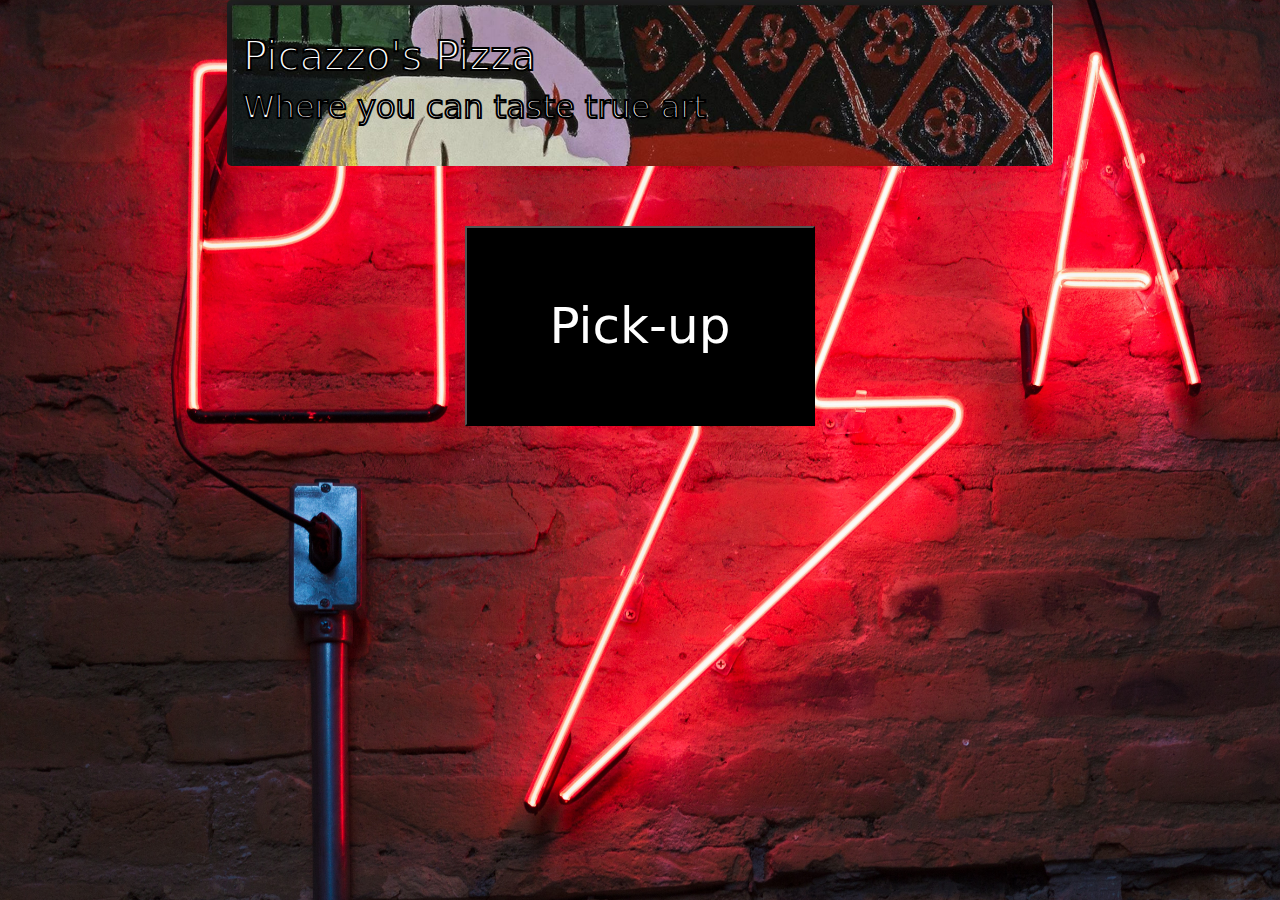
<file: index.html>
<!DOCTYPE html>
<html lang="en-US">
<head>
  <link href="css/bootstrap.css" rel="stylesheet" type="text/css">
  <link href="css/styles.css" rel="stylesheet" type="text/css">
  <script src="js/jquery-3.5.1.js"></script>
  <script src="js/scripts.js"></script>
  <title>Pizza Parlor</title>
</head>
<body>
  <div class="container">
    <div class="jumbotron">
      <h1>Picazzo's Pizza</h1>
      <h2>Where you can taste true art</h2>
    </div>
    <div class="method-to-get center-text">
      <button id="pick-up-btn"><a href="additional-pages/pickup-order.html">Pick-up</a></button>
    </div>
  </div>
</body>
</html>
</file>
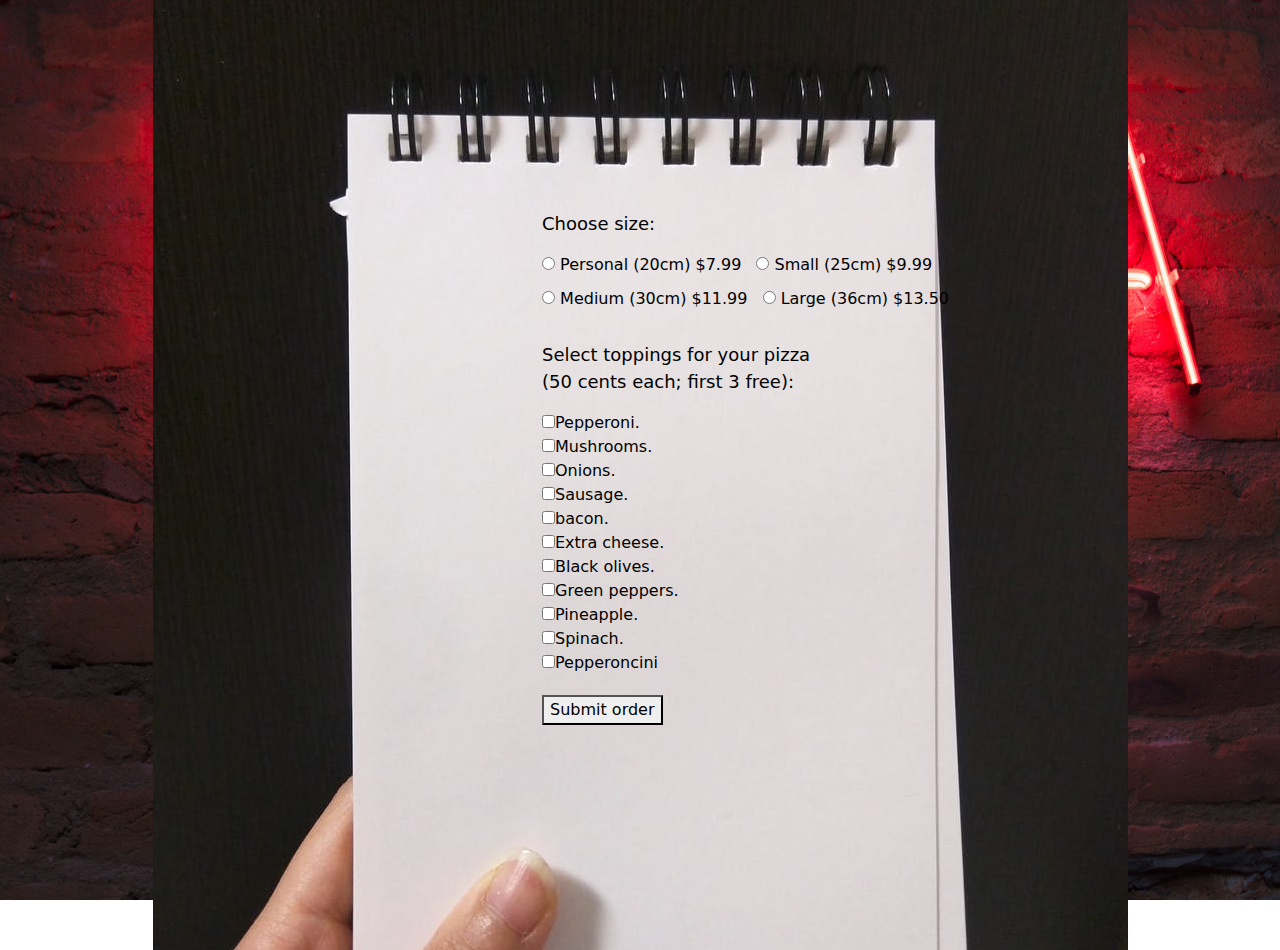
<file: additional-pages/pickup-order.html>
<!DOCTYPE html>
<html lang="en-US">
<head>
  <link href="../css/bootstrap.css" rel="stylesheet" type="text/css">
  <link href="../css/styles.css" rel="stylesheet" type="text/css">
  <script src="../js/jquery-3.5.1.js"></script>
  <script src="../js/scripts.js"></script>
  <title>Pizza Parlor</title>
</head>
<body>
  <div class="container pick-up">
    <div class="left background">
      <form id="pizza">
        <div class="radio">
          <p class="emphasis">Choose size:</p>
          <label>
            <input type="radio" name="size" value="personal" required>
            Personal (20cm) $7.99
          </label>
          <label>
            <input type="radio" name="size" value="small">
            Small (25cm) $9.99
          </label>
          <br>
          <label>
            <input type="radio" name="size" value="medium">
            Medium (30cm) $11.99
          </label>
          <label>
            <input type="radio" name="size" value="large">
            Large (36cm) $13.50
          </label>
        </div>
        <div class="form-group">
          <p class="emphasis">Select toppings for your pizza<br>(50 cents each; first 3 free):</p>
          <input type="checkbox" name="topping" value="pepperoni">Pepperoni.<br>
          <input type="checkbox" name="topping" value="mushrooms">Mushrooms.<br>
          <input type="checkbox" name="topping" value="onions">Onions.<br>
          <input type="checkbox" name="topping" value="sausage">Sausage.<br>
          <input type="checkbox" name="topping" value="bacon">bacon.<br>
          <input type="checkbox" name="topping" value="extra cheese">Extra cheese.<br>
          <input type="checkbox" name="topping" value="black olives">Black olives.<br>
          <input type="checkbox" name="topping" value="green peppers">Green peppers.<br>
          <input type="checkbox" name="topping" value="pineapple">Pineapple.<br>
          <input type="checkbox" name="topping" value="spinach">Spinach.<br>
          <input type="checkbox" name="topping" value="pepperoncini">Pepperoncini<br>
        </div>
        <button type="submit" class="sub-btn">Submit order</button>
      </form>
      <div id="pizza-responses">
        <h2>Your Order:</h2>
        <h3>Size: <span class="size"></span></h3>
        <h3>Toppings:</h3>
        <ul id="order-toppings"></ul>
        <h3 class="total"></h3>
      </div>
    </div>
  </div>
</body>
</html>
</file>
<file: css/styles.css>
body {
  background: url(../img/pexels-rodolfo-clix-1596888.jpg);
  background-attachment: fixed;
  background-size: cover;
  background-repeat: no-repeat;
  background-position: relative;
  color: black;
}
.pick-up {
  background: url(../img/pexels-photo-268349.jpeg);
  /* background-attachment: fixed; */
  background-repeat: no-repeat;
  background-position: center;
  height: 950px;
  color: black;
  }
#pizza-responses {
  display: none;
}
.hide {
  display: none;
}
.jumbotron {
  padding: 2rem 1rem;
  margin-bottom: 2rem;
  border-radius: .3rem;
  margin: 0 auto 60px auto;
  background: url(../img/1_8b97vFPq25XMKSyUUGDbhA.jpg);
  background-repeat: no-repeat;
  background-size: cover;
  width: 74%;
  color: white;
  -webkit-text-stroke: black;
  -webkit-text-stroke-width: 2px;
  -moz-text-stroke: black;
  -moz-text-stroke-width: 2px;
}
.left {
  position: relative;
  left: 420px;
  top: 170px;
  width: 60%;
  padding: 20px 40px;
}
label {
  padding: 0 10px 10px 0;
}
.emphasis {
  font-size: large;
  font-weight: 500;
  padding-top: 20px;
}
.sub-btn {
  margin: 20px 0;
}
.center-text {
  text-align: center;
}
#pick-up-btn, #delivery-btn {
  background: black;
  color: white;
  height: 200px;
  width: 350px;
  font-size: 50px;
}
a, a:hover, a:visited, a:active {
  color: inherit;
  text-decoration: none;
 }
.center-text p {
  font-size: 40px;
  color: white;
  -webkit-text-stroke: black;
  -webkit-text-stroke-width: 2px;
  -moz-text-stroke: black;
  -moz-text-stroke-width: 1px;
}
</file>
